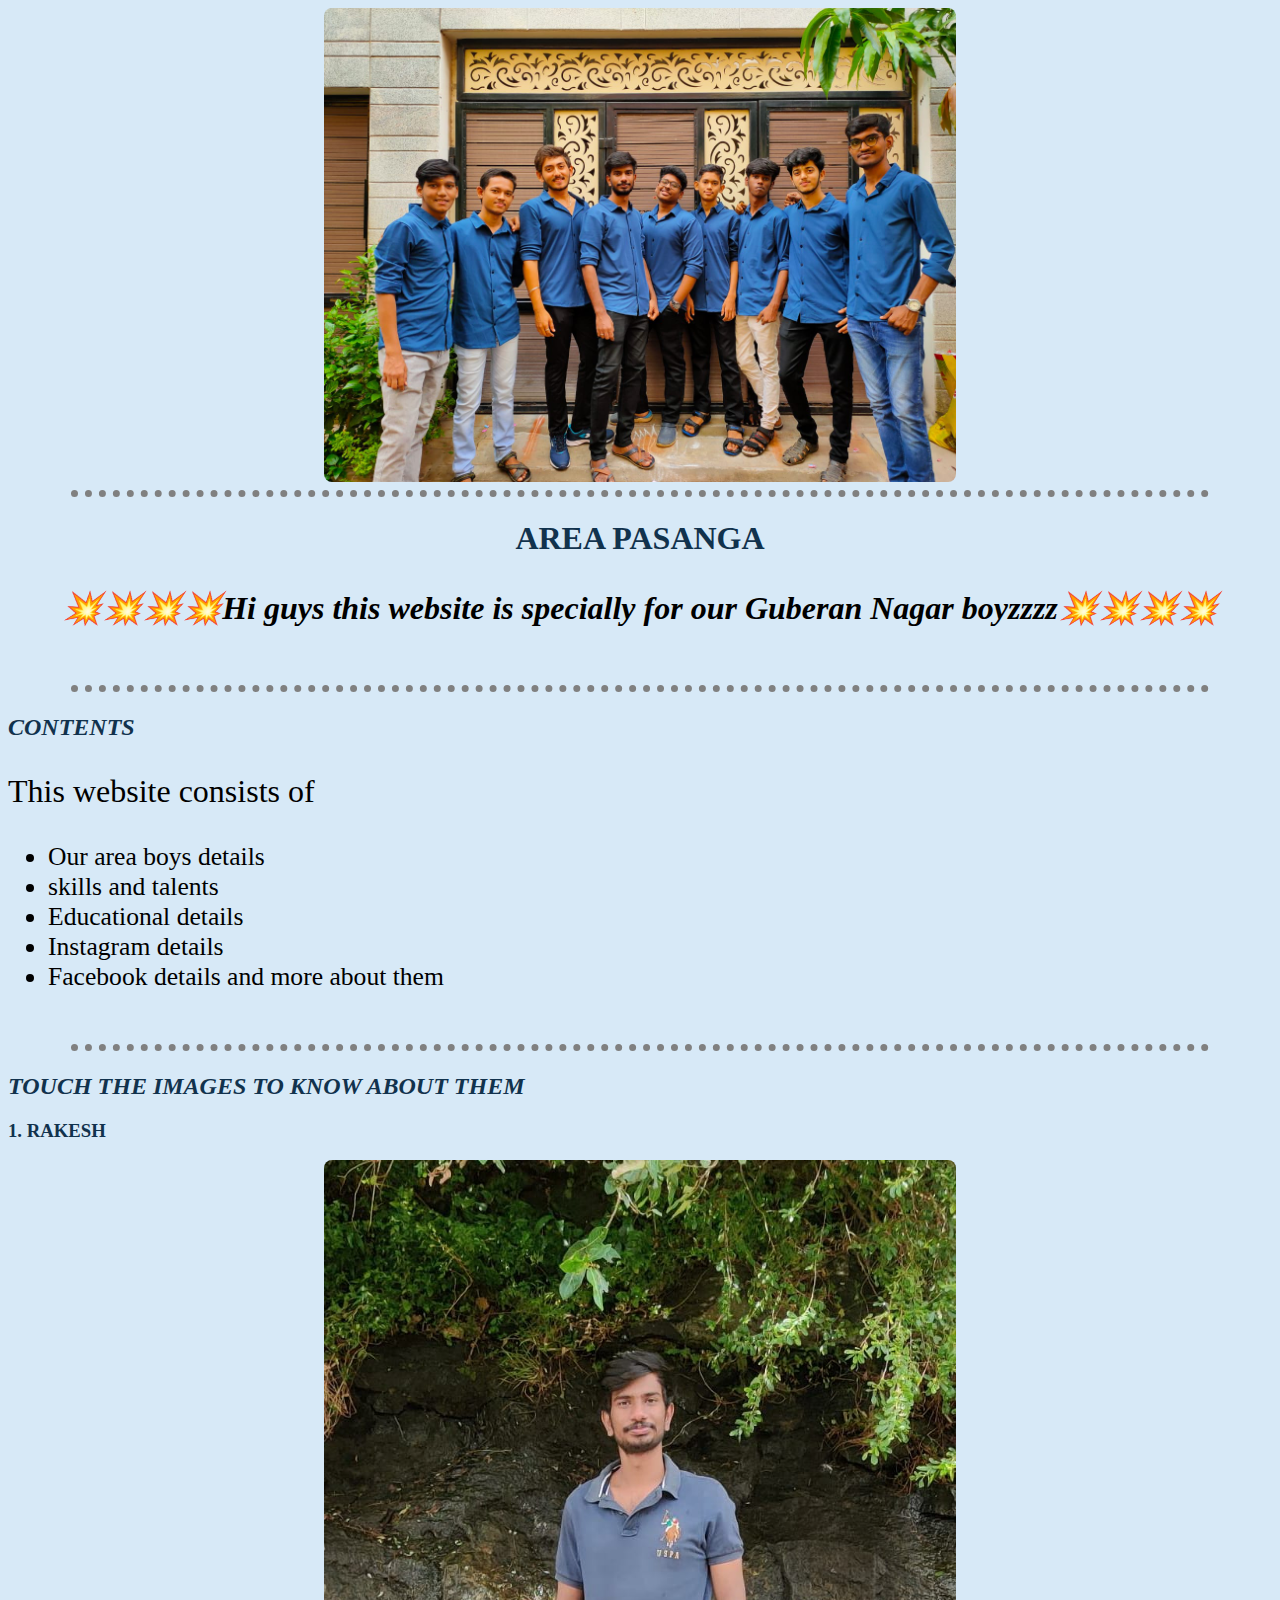
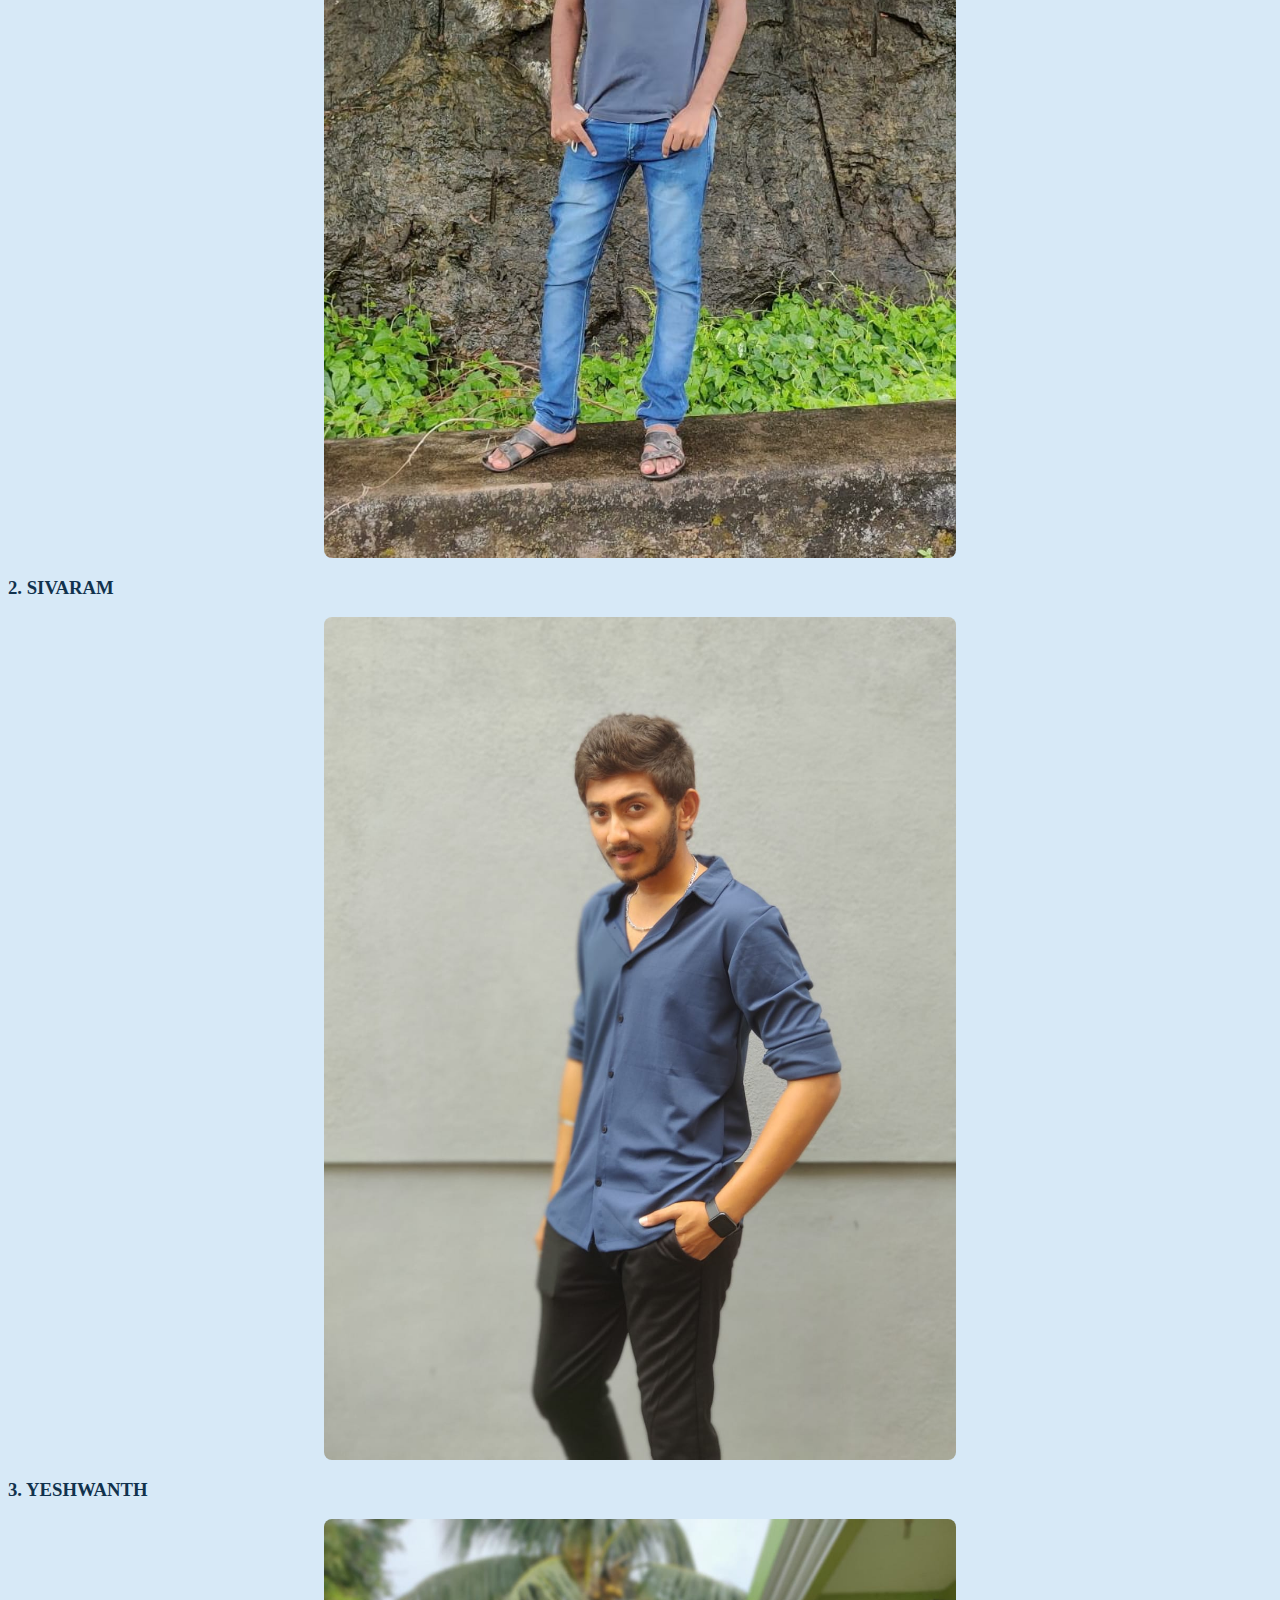
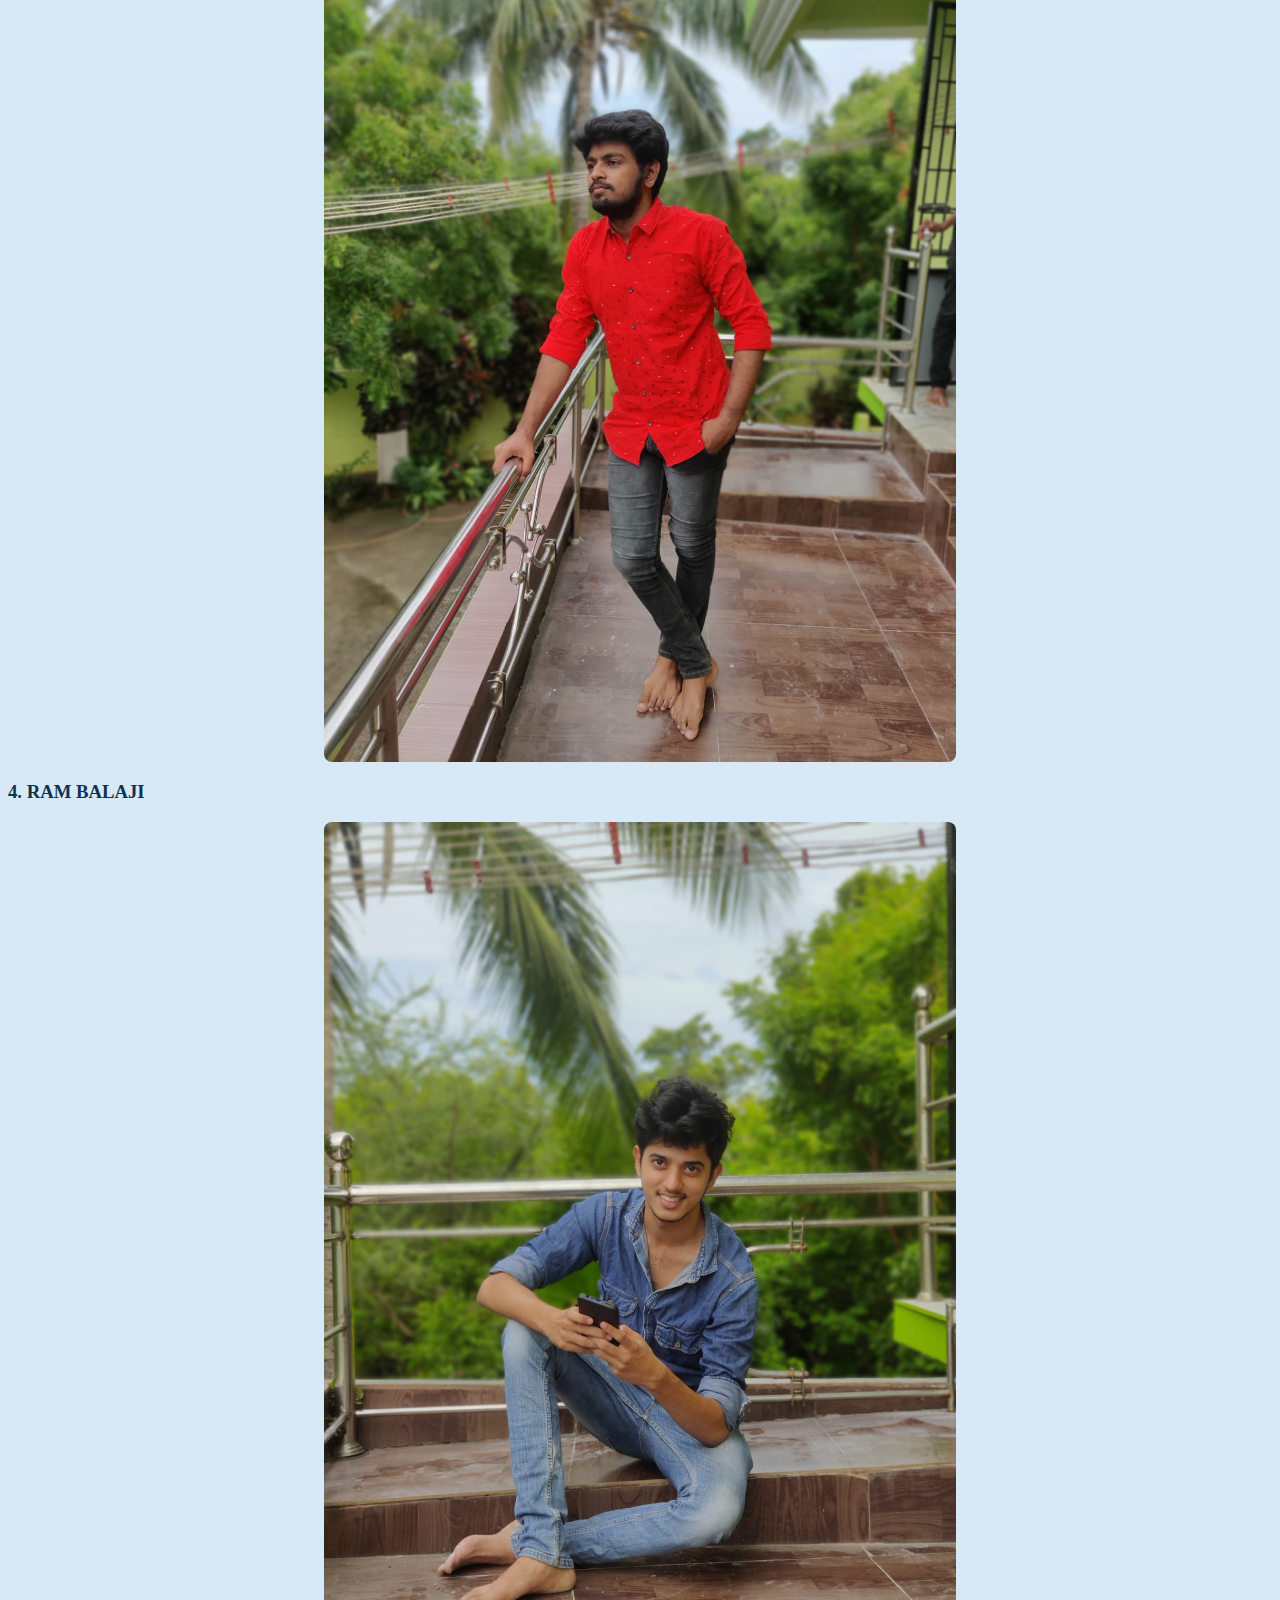
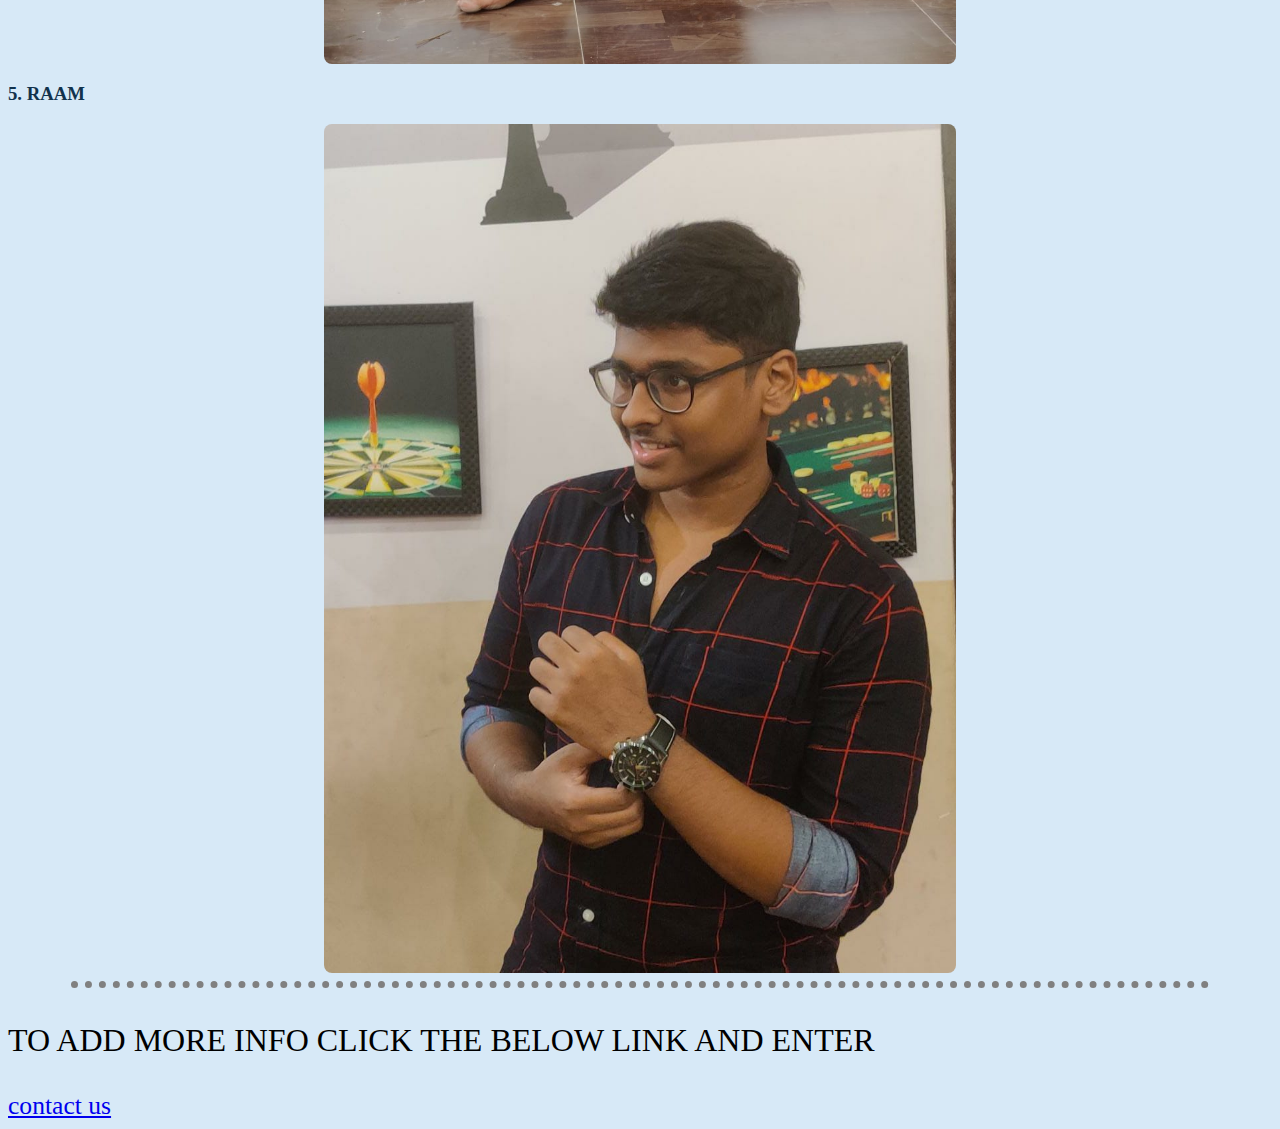
<file: index.html>
<!DOCTYPE html>
<html lang="en" dir="ltr">
  <head>
    <meta charset="utf-8">
    <title>GULLY GUYS</title>
    <link rel="stylesheet" href="styles copy.css">
  </head>
  <body>
    <img src="group.jpeg" alt="group photo">
    <hr size="4">
    <center><h1>AREA PASANGA</h1></center>
    <center><p><em><b>💥💥💥💥Hi guys this website is specially for our <b>Guberan Nagar</b> boyzzzz💥💥💥💥 </b></em></p></center>
    <br>
    <hr size="4">
    <h2><em>CONTENTS</em></h2>
    <p>This website consists of </p>
    <ul>
      <li>Our area boys details</li>
      <li>skills and talents</li>
      <li>Educational details</li>
      <li>Instagram details</li>
      <li>Facebook details and more about them</li>
    </ul>
    <br>
    <hr size="4">
    <h2><em>TOUCH THE IMAGES TO KNOW ABOUT THEM</em></h2>
    <h3>1. RAKESH</h3>
    <a href = "rakesh.html"><img src="rakesh.jpeg" alt="rakesh"></a>
    <h3>2. SIVARAM</h3>
    <a href = "sivaram.html"><img src="sivaram.jpeg" alt="SR"></a>
    <h3>3. YESHWANTH</h3>
    <a href = "yeshu.html"><img src="yeshu.jpeg" alt="yeshu"></a>
    <h3>4. RAM BALAJI</h3>
    <a href = "rambalaji.html"><img src="rambalaji.jpeg" alt="rambalaji"></a>
    <h3>5. RAAM</h3>
    <a href = "raam.html"><img src="raam.jpeg" alt="raam"></a>
    <hr size="4">
    <p>TO ADD MORE INFO CLICK THE BELOW LINK AND ENTER</p>
    <a href="contactus.html">contact us</a>
  </body>
</html>
</file>
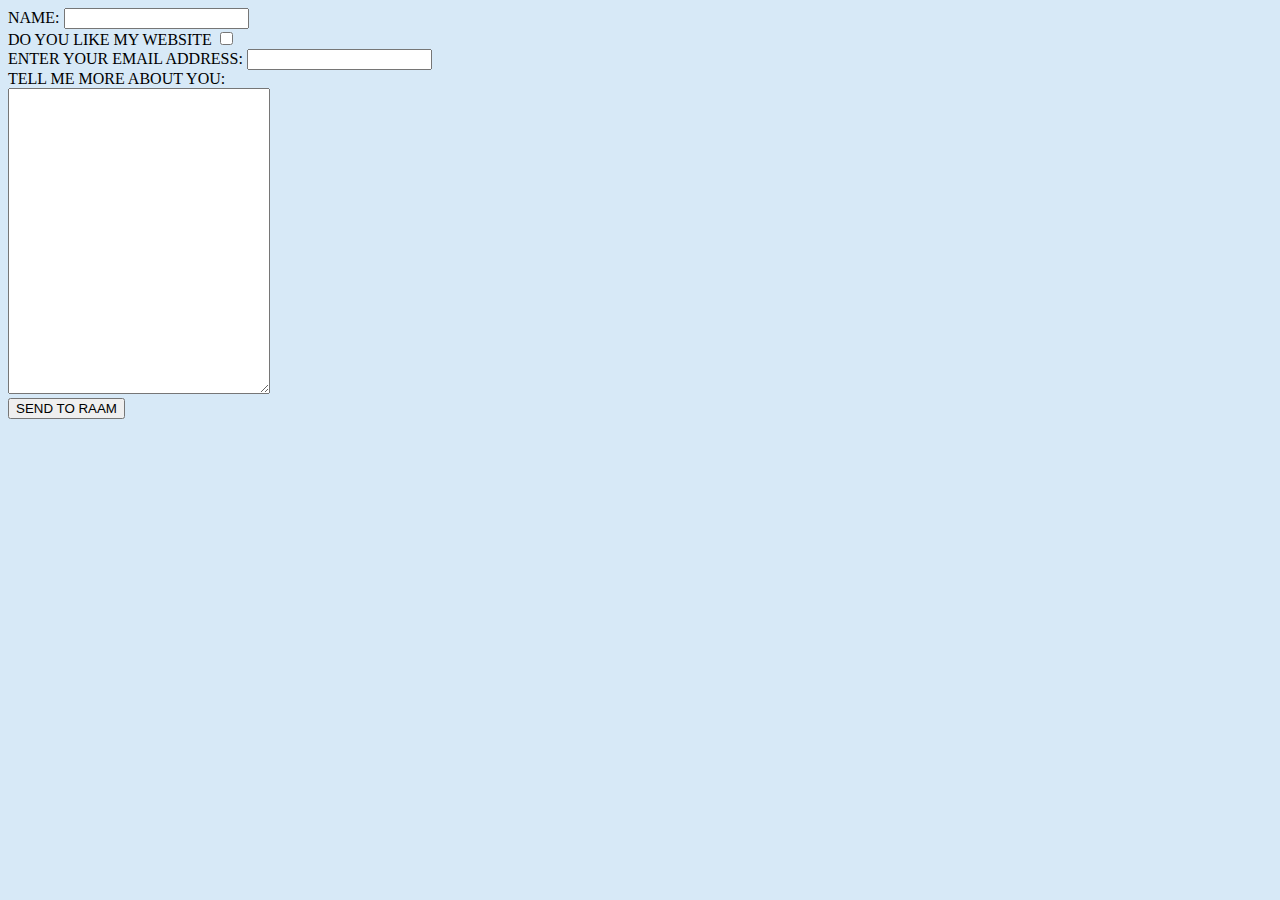
<file: contactus.html>
<!DOCTYPE html>
<html lang="en" dir="ltr">
  <head>
    <meta charset="utf-8">
    <title>contact</title>
    <link rel="stylesheet" href="styles copy.css">
  </head>
  <body>
    <form enctype="text/plain" action="mailto:raamat30@gmail.com" method="post">
      <label for="">NAME: </label>
      <input type="text" name="NAME: " value=""><br>
      <label for="">DO YOU LIKE MY WEBSITE</label>
      <input type="checkbox" name="YES : " value=""><br>
      <label for="">ENTER YOUR EMAIL ADDRESS: </label>
      <input type="email" name="EMAIL: " value=""><br>
      <label for="">TELL ME MORE ABOUT YOU: </label><br>
      <textarea name="ABOUT YOU" rows="20" cols="30"></textarea><br>
      <input type="submit" name="SEND" value="SEND TO RAAM">
    </form>
  </body>
</html>
</file>
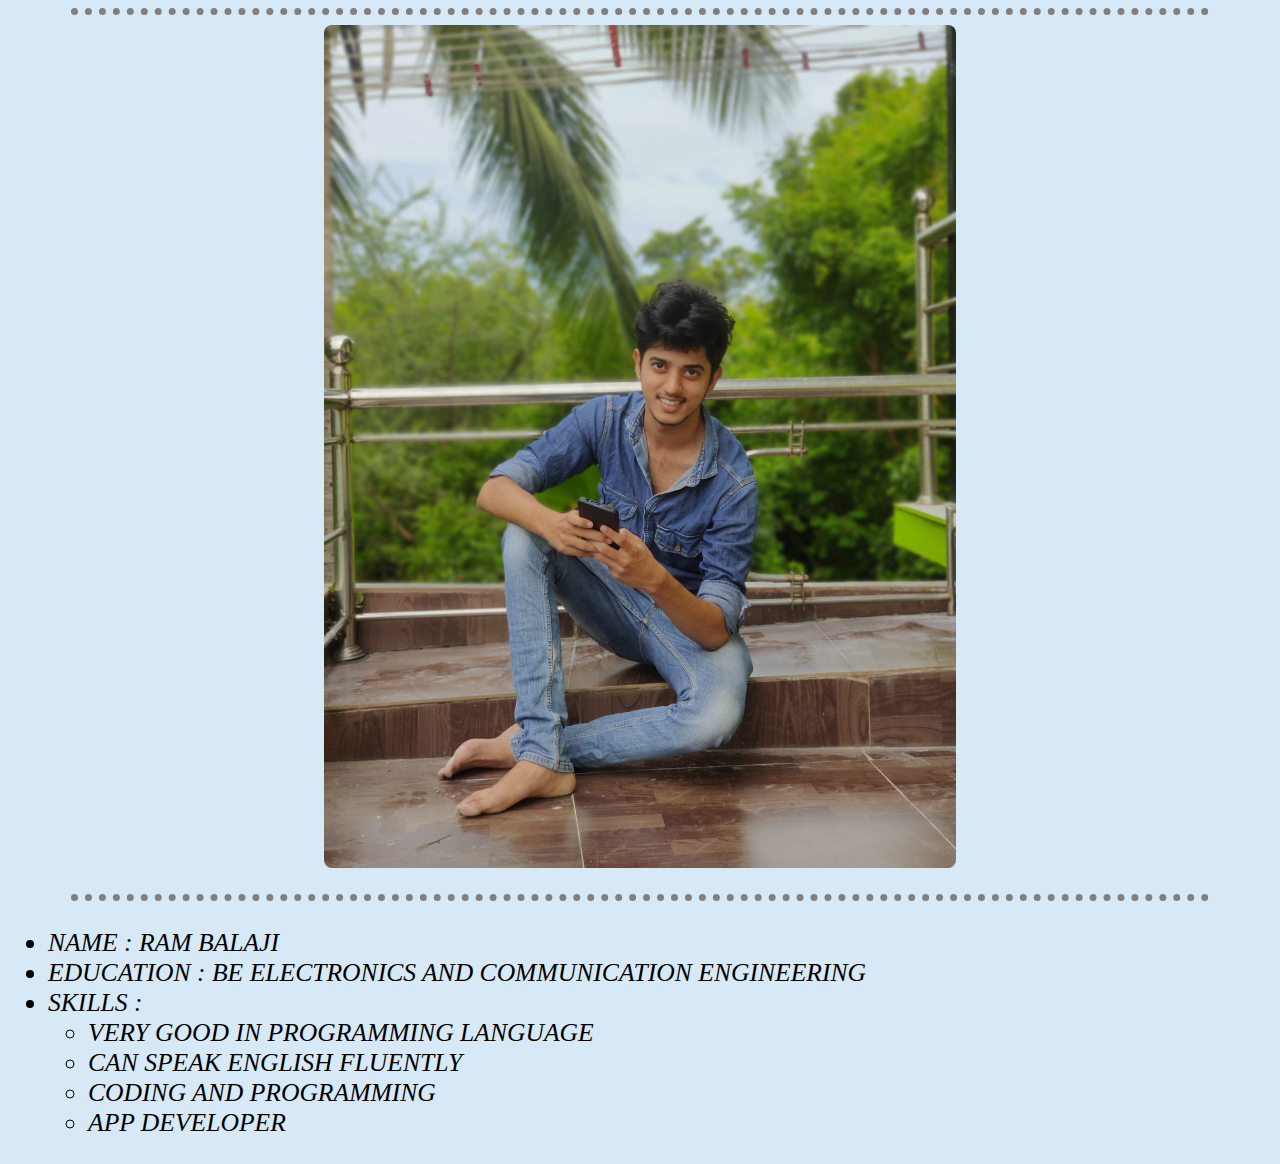
<file: rambalaji.html>
<!DOCTYPE html>
<html lang="en" dir="ltr">
  <head>
    <meta charset="utf-8">
    <title>RAMBALAJI</title>
    <link rel="stylesheet" href="styles copy.css">
  </head>
  <body>
    <hr size="4">
    <img src="rambalaji.jpeg" alt="RB">
    <br>
    <hr size="4">
    <ul>
      <li><em>NAME : RAM BALAJI</em></li>
      <li><em>EDUCATION : BE ELECTRONICS AND COMMUNICATION ENGINEERING</em></li>
      <li><em>SKILLS :<ul>
        <li>VERY GOOD IN PROGRAMMING LANGUAGE</li>
        <li>CAN SPEAK ENGLISH FLUENTLY</li>
        <li>CODING AND PROGRAMMING</li>
        <li>APP DEVELOPER</li>
      </ul>
    </ul>
  </body>
</html>
</file>
<file: styles copy.css>
body
{
  background-color: #D7E9F7;
}
hr
{
  border-style: none;
  border-top-style: dotted;
  border-color: grey;
  border-width: 7px;
  width: 90%;
}
h1
{
  color: #11324D;
}
h2
{
  color: #11324D;
}
h3
{
  color: #11324D;
}
img {
  border-radius: 8px;
  display: block;
  margin-left: auto;
  margin-right: auto;
  width: 50%;
}
p
{
  font-size: 2.5vw;
}
ul
{
  font-size: 2vw;
}
a{
  font-size: 2vw

}
</file>
